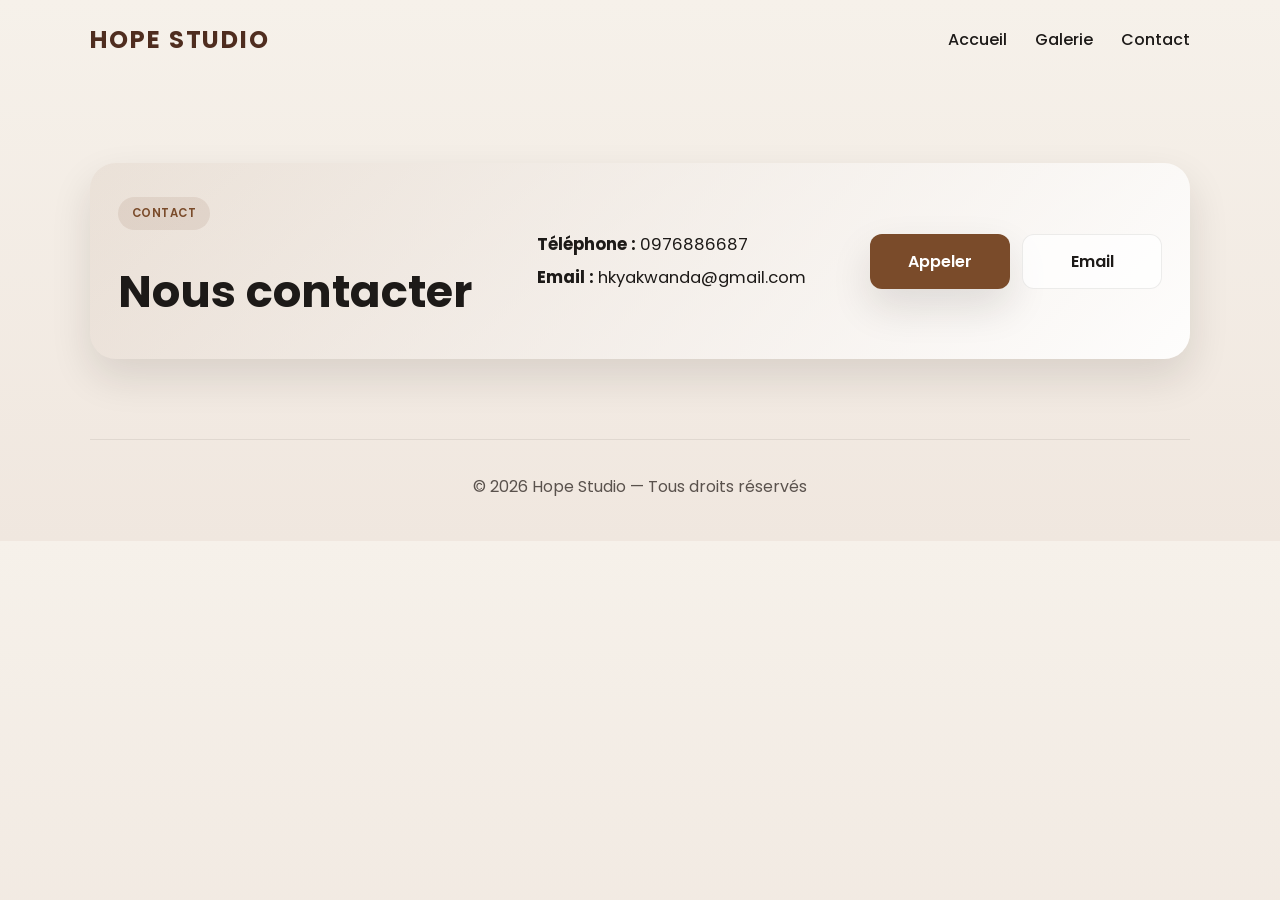
<file: contact.html>
<!DOCTYPE html>
<html lang="fr">
  <head>
    <meta charset="UTF-8" />
    <meta name="viewport" content="width=device-width, initial-scale=1.0" />
    <title>Hope Studio | Contact</title>
    <link rel="preconnect" href="https://fonts.googleapis.com" />
    <link rel="preconnect" href="https://fonts.gstatic.com" crossorigin />
    <link href="https://fonts.googleapis.com/css2?family=Poppins:wght@400;500;600;700&display=swap" rel="stylesheet" />
    <link rel="stylesheet" href="styles.css" />
  </head>
  <body>
    <header class="topbar">
      <div class="brand">Hope Studio</div>
      <nav>
        <a href="index.html">Accueil</a>
        <a href="gallery.html">Galerie</a>
        <a href="contact.html">Contact</a>
      </nav>
    </header>

    <main>
      <section class="contact-section">
        <div class="contact-card">
          <div>
            <span class="eyebrow">Contact</span>
            <h2>Nous contacter</h2>
          </div>

          <div class="contact-info">
            <p><strong>Téléphone :</strong> 0976886687</p>
            <p><strong>Email :</strong> hkyakwanda@gmail.com</p>
          </div>

          <div class="contact-actions">
            <a href="tel:0976886687" class="primary">Appeler</a>
            <a href="mailto:hkyakwanda@gmail.com" class="secondary">Email</a>
          </div>
        </div>
      </section>
    </main>

    <footer class="footer">
      <p>© 2026 Hope Studio — Tous droits réservés</p>
    </footer>
  </body>
</html>
</file>
<file: styles.css>
:root {
  --bg: #f4efe8;
  --panel: #fffdfb;
  --primary: #7a4b2a;
  --primary-dark: #4f2d1f;
  --text: #1d1a18;
  --muted: #5a524d;
  --shadow: 0 18px 40px rgba(31, 22, 18, 0.12);
}

* {
  box-sizing: border-box;
}

html {
  scroll-behavior: smooth;
}

body {
  margin: 0;
  font-family: "Poppins", sans-serif;
  background: linear-gradient(180deg, #f6f1ea 0%, #f0e7df 100%);
  color: var(--text);
}

img {
  display: block;
  max-width: 100%;
}

.topbar {
  width: min(1100px, calc(100% - 32px));
  margin: 0 auto;
  padding: 22px 0;
  display: flex;
  align-items: center;
  justify-content: space-between;
}

.brand {
  font-size: 1.5rem;
  font-weight: 700;
  letter-spacing: 0.08em;
  text-transform: uppercase;
  color: var(--primary-dark);
}

nav {
  display: flex;
  gap: 28px;
}

nav a {
  text-decoration: none;
  color: var(--text);
  font-weight: 500;
}

.hero {
  width: min(1100px, calc(100% - 32px));
  margin: 32px auto 0;
  display: grid;
  grid-template-columns: 1.1fr 0.9fr;
  align-items: center;
  gap: 40px;
}

.hero-content {
  padding: 20px 0;
}

.eyebrow {
  display: inline-block;
  margin-bottom: 18px;
  padding: 8px 14px;
  border-radius: 999px;
  background: rgba(122, 75, 42, 0.1);
  color: var(--primary);
  font-weight: 600;
  letter-spacing: 0.04em;
  text-transform: uppercase;
  font-size: 0.72rem;
}

h1 {
  margin: 0;
  font-size: clamp(2.5rem, 6vw, 4.5rem);
  line-height: 1.04;
}

.hero-content p {
  margin: 20px 0 0;
  color: var(--muted);
  font-size: 1.05rem;
  line-height: 1.8;
  max-width: 540px;
}

.hero-actions {
  display: flex;
  gap: 18px;
  margin-top: 28px;
  flex-wrap: wrap;
}

.hero-actions a {
  display: inline-flex;
  align-items: center;
  justify-content: center;
  padding: 14px 24px;
  border-radius: 12px;
  text-decoration: none;
  font-weight: 600;
  transition: transform 0.2s ease, box-shadow 0.2s ease;
}

.hero-actions a:hover {
  transform: translateY(-2px);
}

.primary {
  background: var(--primary);
  color: white;
  box-shadow: var(--shadow);
}

.secondary {
  background: rgba(255, 255, 255, 0.7);
  color: var(--text);
  border: 1px solid rgba(29, 26, 24, 0.08);
}

.hero-image-wrap {
  background: var(--panel);
  border-radius: 28px;
  padding: 16px;
  box-shadow: var(--shadow);
}

.hero-image-wrap img {
  width: 100%;
  min-height: 500px;
  object-fit: cover;
  border-radius: 20px;
}

.gallery {
  width: min(1100px, calc(100% - 32px));
  margin: 84px auto 0;
}

.section-title {
  margin-bottom: 28px;
}

.section-title span {
  color: var(--primary);
  font-weight: 600;
  text-transform: uppercase;
  letter-spacing: 0.08em;
  font-size: 0.74rem;
}

.section-title h2 {
  margin: 10px 0 0;
  font-size: clamp(2rem, 4vw, 3rem);
}

.gallery-grid {
  display: grid;
  grid-template-columns: repeat(3, minmax(0, 1fr));
  gap: 24px;
}

.card {
  background: rgba(255, 255, 255, 0.7);
  border-radius: 22px;
  overflow: hidden;
  box-shadow: 0 14px 32px rgba(28, 22, 18, 0.1);
  border: 1px solid rgba(31, 22, 18, 0.04);
}

.card img {
  width: 100%;
  height: 300px;
  object-fit: cover;
}

.card-body {
  padding: 22px 18px 24px;
}

.card h3 {
  margin: 0 0 10px;
  font-size: 1.3rem;
}

.card p {
  margin: 0;
  color: var(--muted);
  line-height: 1.7;
}

.image-info {
  margin: 16px 0 0;
  padding-left: 18px;
  color: var(--text);
  font-size: 0.92rem;
  line-height: 1.8;
}

.image-info li {
  list-style: disc;
}

.card.featured {
  transform: scale(1.02);
}

.benefits {
  width: min(1100px, calc(100% - 32px));
  margin: 84px auto 0;
}

.benefits-grid {
  display: grid;
  grid-template-columns: repeat(3, minmax(0, 1fr));
  gap: 24px;
}

.benefit-item {
  background: rgba(255, 255, 255, 0.7);
  border-radius: 20px;
  padding: 26px 20px;
  box-shadow: 0 12px 30px rgba(28, 22, 18, 0.08);
}

.benefit-item h3 {
  margin-top: 0;
  margin-bottom: 10px;
  font-size: 1.3rem;
}

.benefit-item p {
  margin: 0;
  color: var(--muted);
  line-height: 1.7;
}

.contact-section {
  width: min(1100px, calc(100% - 32px));
  margin: 84px auto 0;
}

.contact-card {
  background: linear-gradient(135deg, rgba(122, 75, 42, 0.08), rgba(255, 255, 255, 0.9));
  border-radius: 26px;
  padding: 34px 28px;
  box-shadow: var(--shadow);
  display: flex;
  align-items: center;
  justify-content: space-between;
  gap: 20px;
  flex-wrap: wrap;
}

.contact-card h2 {
  margin: 10px 0 0;
  font-size: clamp(2rem, 4vw, 2.8rem);
}

.contact-info {
  display: grid;
  gap: 8px;
  color: var(--text);
}

.contact-info p {
  margin: 0;
  font-size: 1.04rem;
}

.contact-actions {
  display: flex;
  gap: 12px;
  flex-wrap: wrap;
}

.contact-actions a {
  display: inline-flex;
  align-items: center;
  justify-content: center;
  min-width: 140px;
  padding: 14px 20px;
  border-radius: 12px;
  text-decoration: none;
  font-weight: 600;
}

.footer {
  width: min(1100px, calc(100% - 32px));
  margin: 80px auto 42px;
  padding-top: 18px;
  border-top: 1px solid rgba(31, 22, 18, 0.08);
  color: var(--muted);
  text-align: center;
}

@media (max-width: 820px) {
  .topbar {
    flex-direction: column;
    gap: 16px;
  }

  nav {
    gap: 14px;
    flex-wrap: wrap;
    justify-content: center;
  }

  .hero {
    grid-template-columns: 1fr;
    gap: 24px;
  }

  .hero-content {
    padding: 0;
  }

  .hero-actions {
    flex-direction: column;
    align-items: stretch;
  }

  .hero-actions a {
    width: 100%;
    text-align: center;
    line-height: 1.5;
  }

  .secondary {
    white-space: normal;
    word-break: break-word;
  }

  .gallery-grid,
  .benefits-grid {
    grid-template-columns: 1fr;
  }

  .card-body {
    padding: 18px 14px 20px;
  }

  .image-info {
    padding-left: 16px;
    font-size: 0.85rem;
  }

  .contact-card {
    padding: 24px 18px;
  }

  .contact-actions {
    width: 100%;
  }

  .contact-actions a {
    flex: 1;
  }

  .card.featured {
    transform: none;
  }
}
</file>
